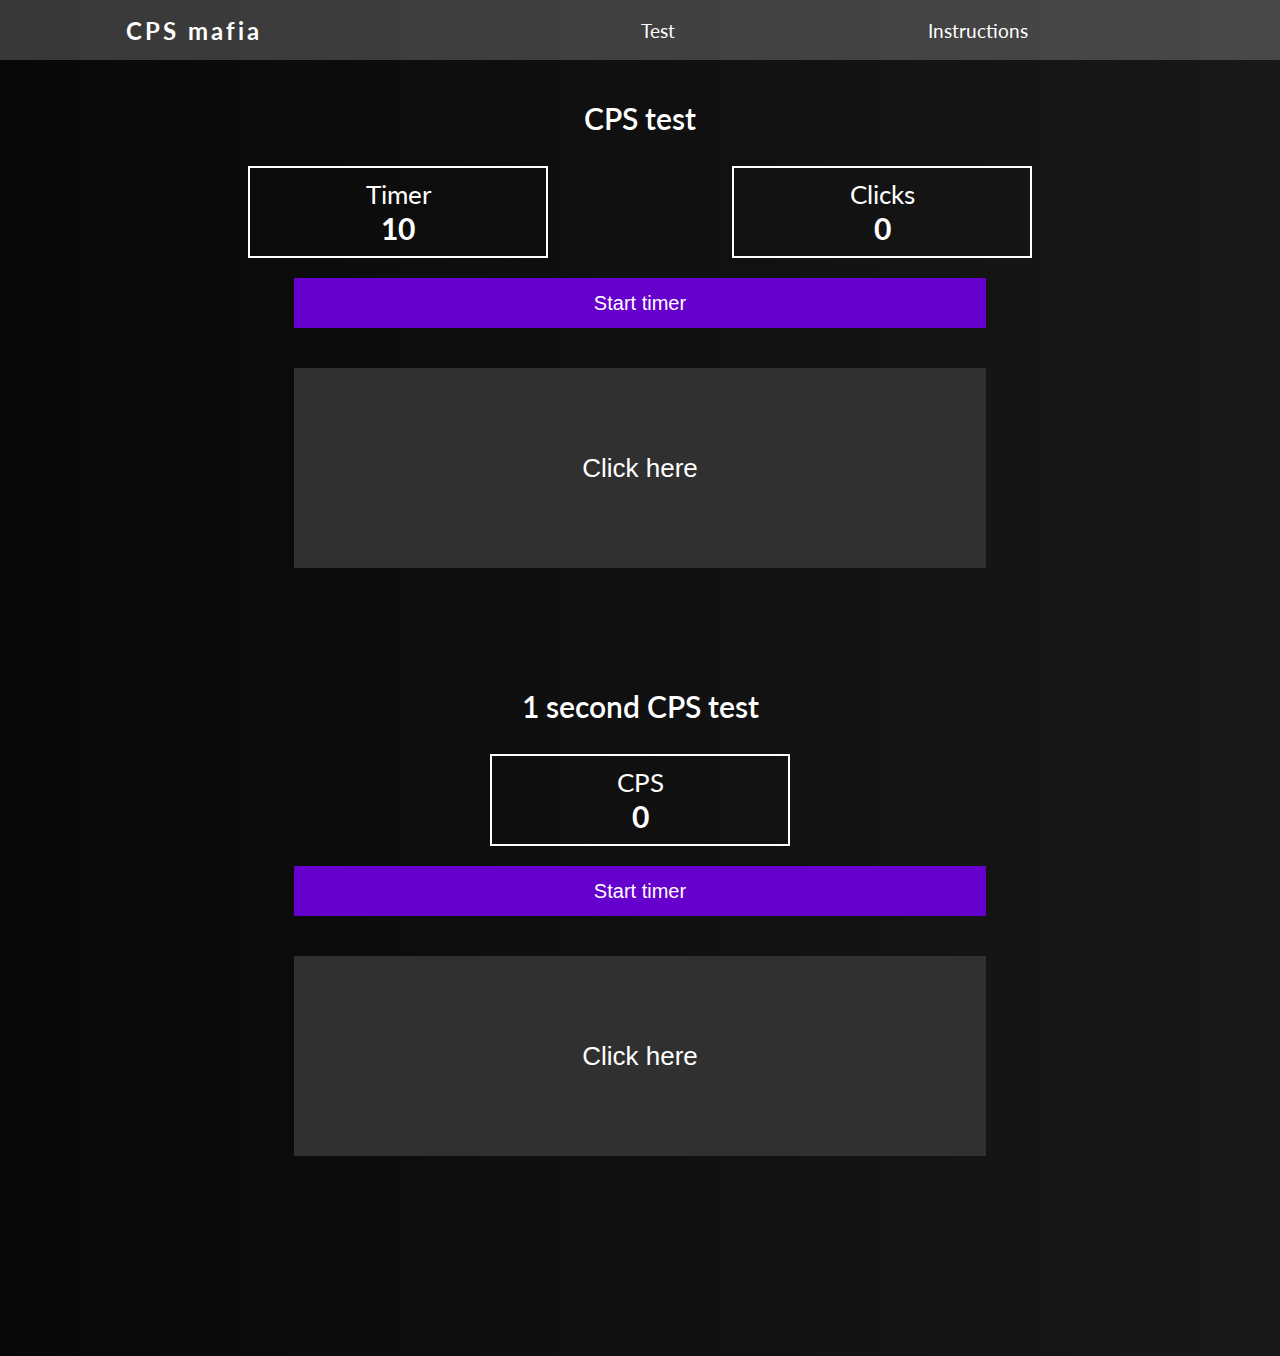
<file: index.html>
<!DOCTYPE html>
<html lang="en">
<head>
    <link rel="preconnect" href="https://fonts.gstatic.com">
<link href="https://fonts.googleapis.com/css2?family=Lato:wght@300&display=swap" rel="stylesheet">
    <link rel="stylesheet" href="style.css">
    <meta charset="UTF-8">
    <meta name="viewport" content="width=device-width, initial-scale=1.0">
    <meta name="description" content="Our website lets you check your CPS (clicks per second). Start the timer, click and check the results." />
    <title>CPS mafia | Online clicks per second tester</title>
</head>
<body>
    <nav>
        <div class="logo-container">
            <h1 class="logo">CPS mafia</h1>
        </div>
        <ul class="nav-links">
            <li><a href="index.html">Test</a></li>
            <li><a href="instructions.html">Instructions</a></li>
            
        </ul>
    </nav>
    <div class="cps-container">
        <h1 class="test-heading">CPS test</h1>
        <div class="cps-time-clicks">
            <div class="timer">
                <span class="timer-text">Timer</span>
                <h3 id="timer">10</h3>
            </div>
            <div class="timer">
                <span class="clicks-text">Clicks</span>
                <h3 id="clicks">0</h3>
            </div>
        </div>
        <button class="start-timer" onclick="cpsTest()">Start timer</button>
        <button class="click-place" id="clicker" onclick="clickAdder()" >Click here</button>
    </div>
    <div class="cps-container" id="one-sec-cps-container">
        <h1 class="test-heading">1 second CPS test</h1>
        <div class="cps-time-clicks">
            
            <div class="timer">
                <span class="clicks-text">CPS</span>
                <h3 id="one-sec-clicks">0</h3>
            </div>
        </div>
        <button class="start-timer" onclick="cpsTestOne()">Start timer</button>
        <button class="click-place" id="clicker" onclick="clickAdderOne()" >Click here</button>
    </div>
  
</body>
</html>
<script src="app.js"></script>
<script src="onesec.js"></script>
</file>
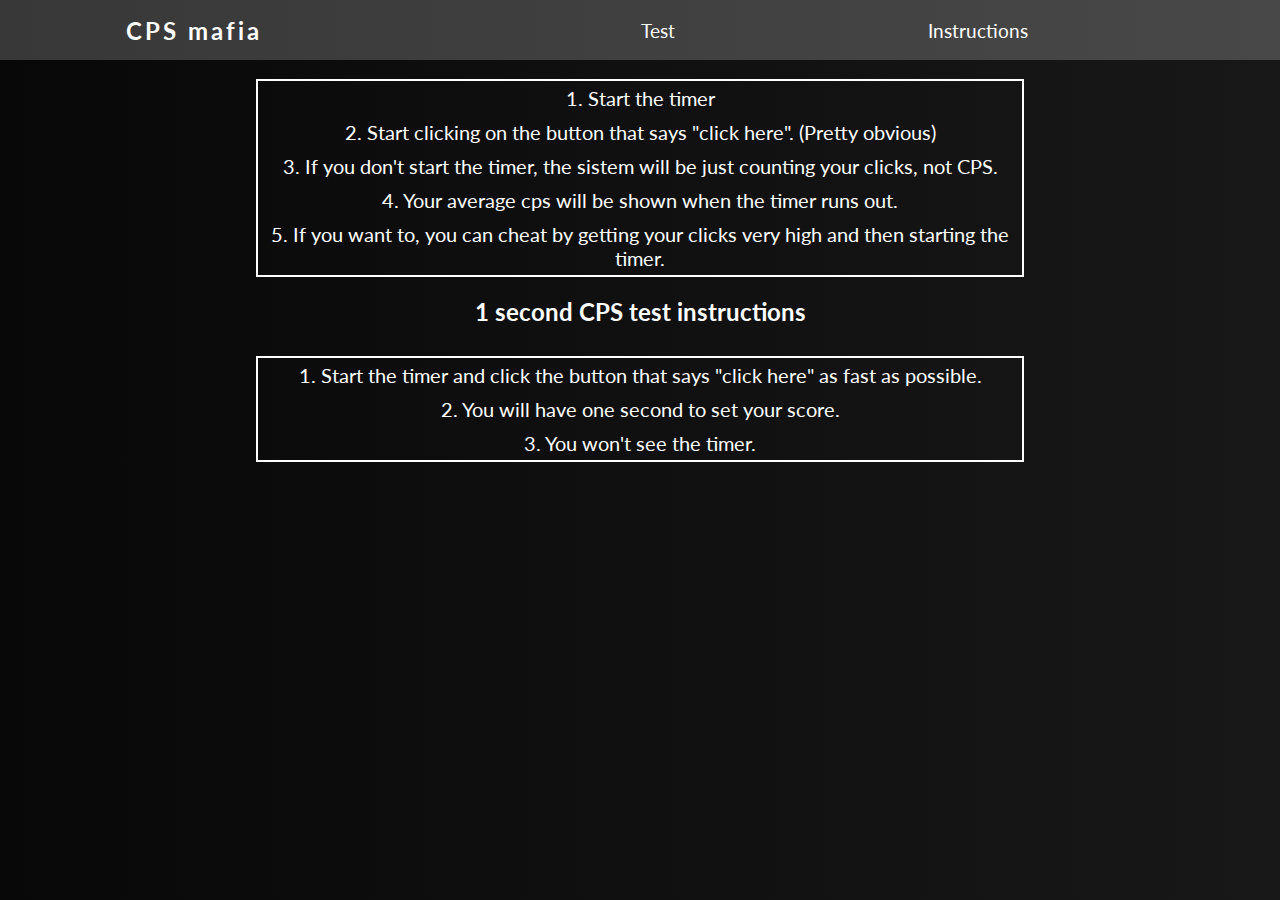
<file: instructions.html>
<!DOCTYPE html>
<html lang="en">
<head>
    <link rel="preconnect" href="https://fonts.gstatic.com">
<link href="https://fonts.googleapis.com/css2?family=Lato:wght@300&display=swap" rel="stylesheet">
    <link rel="stylesheet" href="style.css">
    <meta charset="UTF-8">
    <meta name="viewport" content="width=device-width, initial-scale=1.0">
    <title>CPS mafia | Online clicks per second tester</title>
</head>
<body>
    <nav>
        <div class="logo-container">
            <h1 class="logo">CPS mafia</h1>
        </div>
        <ul class="nav-links">
            <li><a href="index.html">Test</a></li>
            <li><a href="instructions.html">Instructions</a></li>
            
        </ul>
    </nav>
    <div class="all-instructions">
        <h2 class="instructions-heading">Instructions</h2>
        <div class="instructions">
            <p>1. Start the timer</p>
            <p>2. Start clicking on the button that says "click here". (Pretty obvious)</p>
            <p>3. If you don't start the timer, the sistem will be just counting your clicks, not CPS.</p>
            <p>4. Your average cps will be shown when the timer runs out.</p>            
            <p>5. If you want to, you can cheat by getting your clicks very high and then starting the timer.</p>
        </div>
        <h2 class="instructions-heading">1 second CPS test instructions</h2>
        <div class="instructions">
            <p>1. Start the timer and click the button that says "click here" as fast as possible.</p>
            <p>2. You will have one second to set your score.</p>
            <p>3. You won't see the timer.</p>
        </div>
    </div>
</body>
</html>
</file>
<file: style.css>
*{
    margin: 0;
    padding: 0;
    box-sizing: border-box;
}
body{
    font-family: 'Lato', sans-serif;
    background: linear-gradient(90deg, #080808, #181818);
}
nav{
    background: linear-gradient(90deg, 	#383838, #484848);
    height: 60px;
    width: 100%;
    justify-content: space-around;
    display: flex;
    align-items: center;
    position: fixed;
    top: 0;
}
.nav-links{
    width: 50%;
    justify-content: space-around;
    display: flex;
}
.nav-links li{
    list-style: none;
}
.nav-links li a{
    color: #fff;
    text-decoration: none;
    font-size: 19px;
}
.nav-links li a:hover{
    border-bottom: 1px solid #fff;
}
.logo{
    letter-spacing: 3px;
    color: #fff;
    font-size: 24px;
}
.test-heading{
    color: #fff;
    text-align: center;
    margin-top: 20px;
    font-size: 30px;
    font-weight: 600;
}
#one-sec-cps-container{
    padding-bottom: 200px;
    margin-top: 120px;
}
.cps-container{
    width: 90%;
    margin-left: 5%;
    margin-top: 100px
}
.timer{
    color: #fff;
    font-size: 26px;
    text-align: center;
    border: 2px solid #fff;
    width: 300px;
    padding: 10px;
    margin-top: 30px;
}
.cps-time-clicks{
    justify-content: space-evenly;
    display: flex;
    align-items: center;
}
.click-place{
    width: 60%;
    margin-left: 20%;
    height: 200px;
    margin-top: 40px;
    border: none;
    background-color: #303030;
    color: #fff;
    font-size: 26px;
    cursor: pointer;
}
.start-timer{
    width: 60%;
    height: 50px;
    margin-top: 20px;
    border: none;
    background-color: #6600CC;
    margin-left: 20%;
    color: #fff;
    font-size: 20px;
    cursor: pointer;
}
#different{
    position: absolute;
    left: 50%;
    transform: translate(-50%);
}

.instructions-heading{
    color: #fff;
    text-align: center;
    margin-top: 20px;
}
.instructions{
    color: #fff;
    width: 60%;
    margin-left: 20%;
    margin-top: 30px;
    border: 2px solid #fff;
    text-align: center;
}
.instructions p{
    font-size: 20px;
    padding: 5px;
}
form{
    width: 40%;
    height: 400px;
    background-color: #484848;
    border-radius: 30px;
    margin-left: 30%;
    margin-top: 200px;
}
input{
    width: 80%;
    margin-left: 10%;
    margin-top: 100px;
    height: 35px;
    font-size: 20px;
}
.login-button{
    border: none;
    width: 40%;
    height: 30px;
    border-radius: 20px;
    margin-top: 50px;
    margin-left: 30%;
    background: linear-gradient(90deg, #fff, #f2f2f2);
    font-size: 20px;
}
</file>
